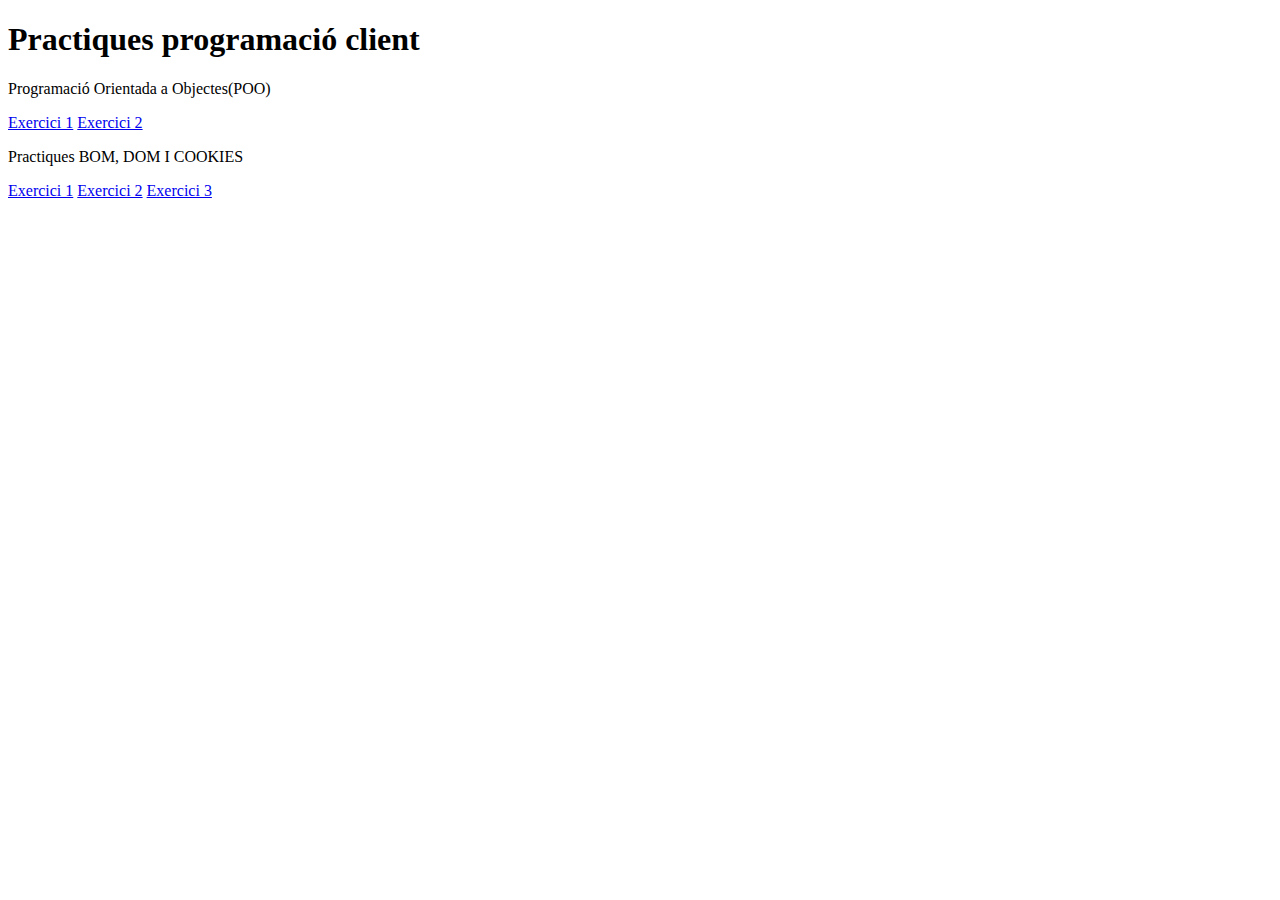
<file: EJERCICIOS JAVASCRIPT/index.html>
<!DOCTYPE html>
<html>

    <head>
        <link href="Ejercicio.html">
        <meta charset="UTF-8"> 
        <title> </title>
    
    </head>
    <body>
        <h1>Practiques programació client</h1>
        <p> Programació Orientada a Objectes(POO) </p>
        <a href="Ejercicio1.html">Exercici 1</a>
        <a href="Ejercicio2.html"> Exercici 2</a>
        
        <p> Practiques BOM, DOM I COOKIES </p>
        <a href="Practica1.html">Exercici 1</a>
        <a href="Practica2.html"> Exercici 2</a>
        <a href="Practica3.html">Exercici 3</a>

    </body>
</html>
</file>
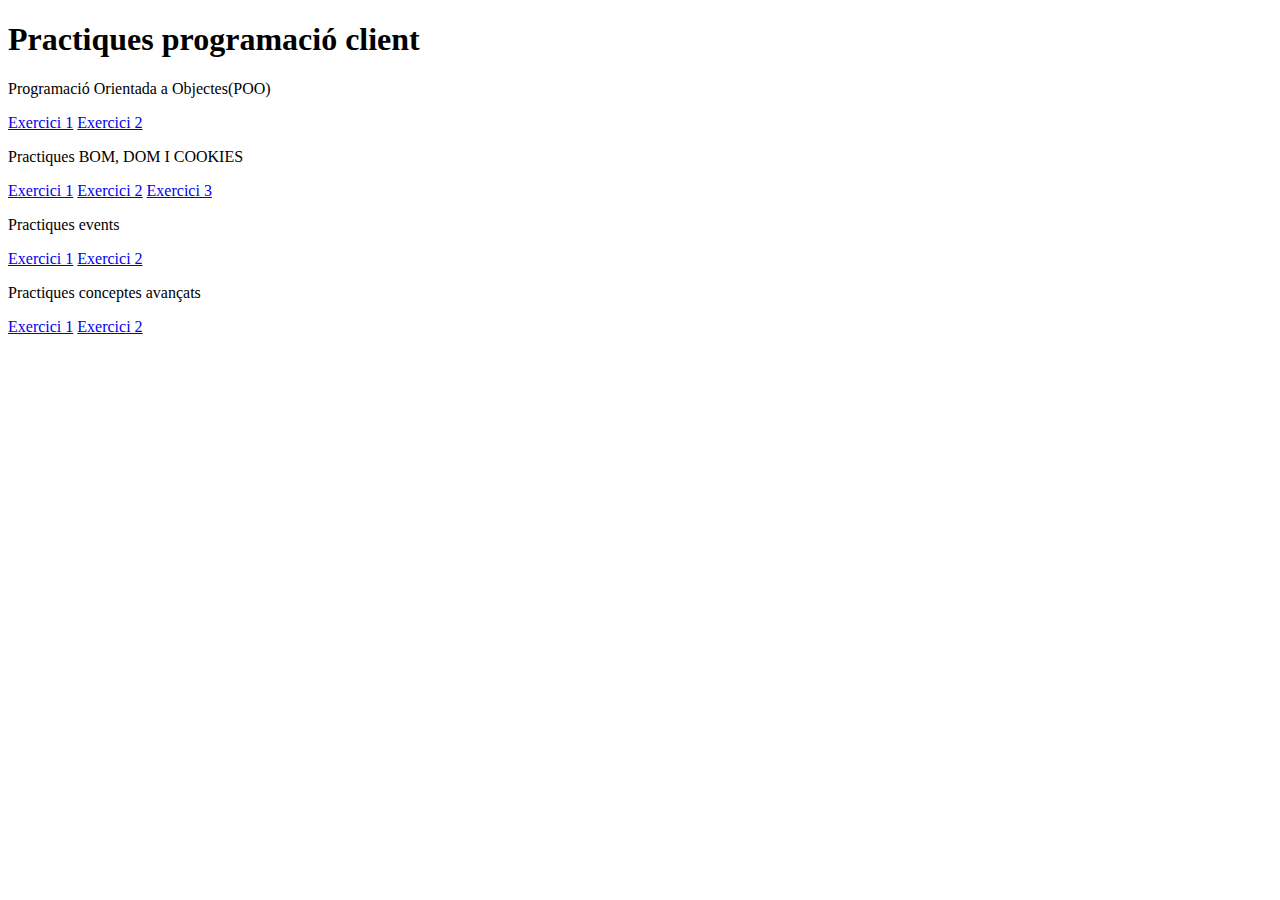
<file: EJERCICIOS JAVASCRIPT/Ejercicios conceptes avançats/index.html>
<!DOCTYPE html>
<html>

    <head>
        <link href="Ejercicio.html">
        <meta charset="UTF-8"> 
        <title> </title>
    
    </head>
    <body>
        <h1>Practiques programació client</h1>
        <p> Programació Orientada a Objectes(POO) </p>
        <a href="Ejercicio1.html">Exercici 1</a>
        <a href="Ejercicio2.html"> Exercici 2</a>
        
        <p> Practiques BOM, DOM I COOKIES </p>
        <a href="Practica1.html">Exercici 1</a>
        <a href="Practica2.html"> Exercici 2</a>
        <a href="Practica3.html">Exercici 3</a>

        <p> Practiques events </p>
        <a href="ExerciciEv1.html">Exercici 1</a>
        <a href="Ejercicio2.html"> Exercici 2</a>
        
        <p> Practiques conceptes avançats </p>
        <a href="Ejercicio1pr.html">Exercici 1</a>
        <a href="Ejercicio2pr.html"> Exercici 2</a>
    </body>
</html>
</file>
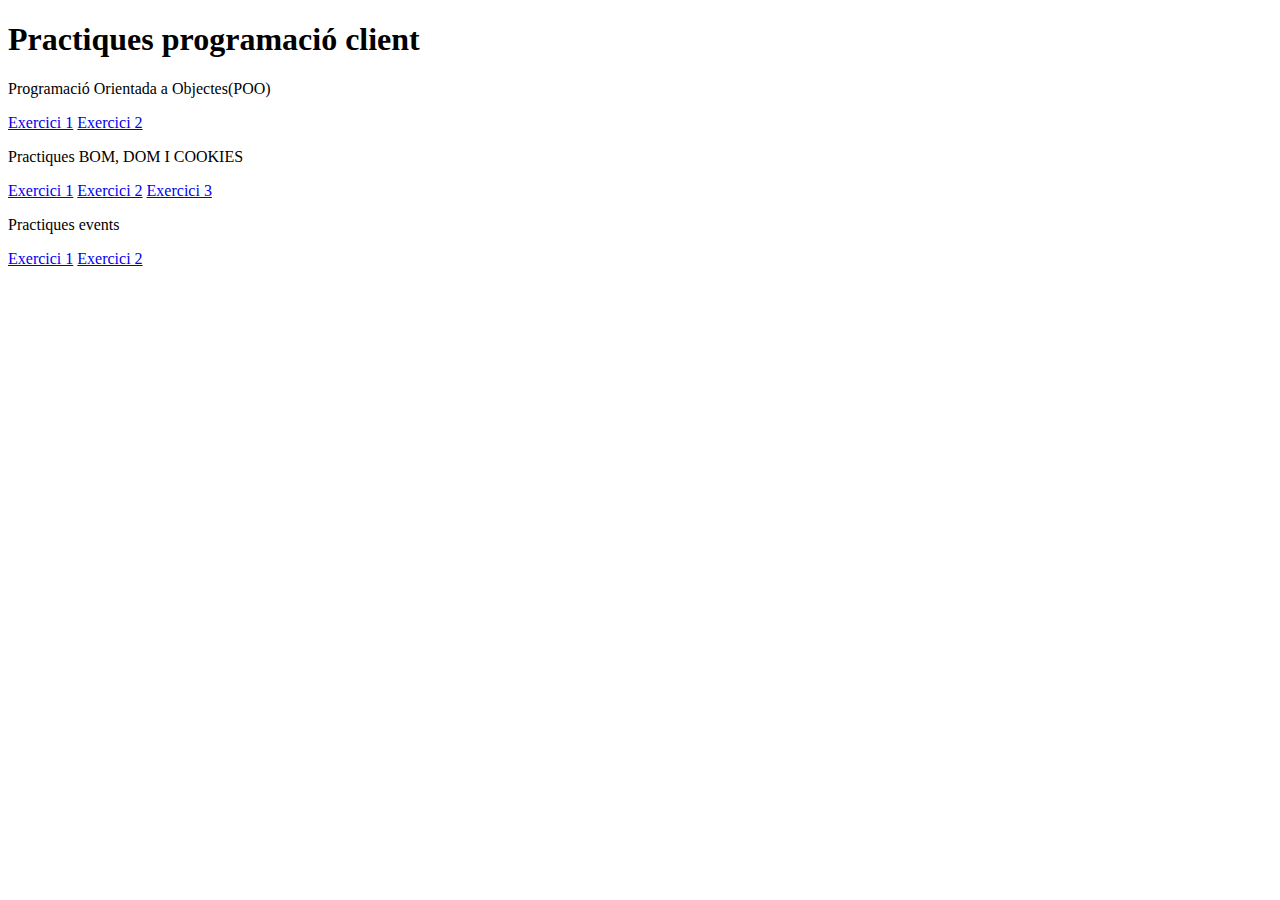
<file: EJERCICIOS JAVASCRIPT/Ejercicios eventos/index.html>
<!DOCTYPE html>
<html>

    <head>
        <link href="Ejercicio.html">
        <meta charset="UTF-8"> 
        <title> </title>
    
    </head>
    <body>
        <h1>Practiques programació client</h1>
        <p> Programació Orientada a Objectes(POO) </p>
        <a href="Ejercicio1.html">Exercici 1</a>
        <a href="Ejercicio2.html"> Exercici 2</a>
        
        <p> Practiques BOM, DOM I COOKIES </p>
        <a href="Practica1.html">Exercici 1</a>
        <a href="Practica2.html"> Exercici 2</a>
        <a href="Practica3.html">Exercici 3</a>

        <p> Practiques events </p>
        <a href="ExerciciEv1.html">Exercici 1</a>
        <a href="Ejercicio2.html"> Exercici 2</a>
    </body>
</html>
</file>
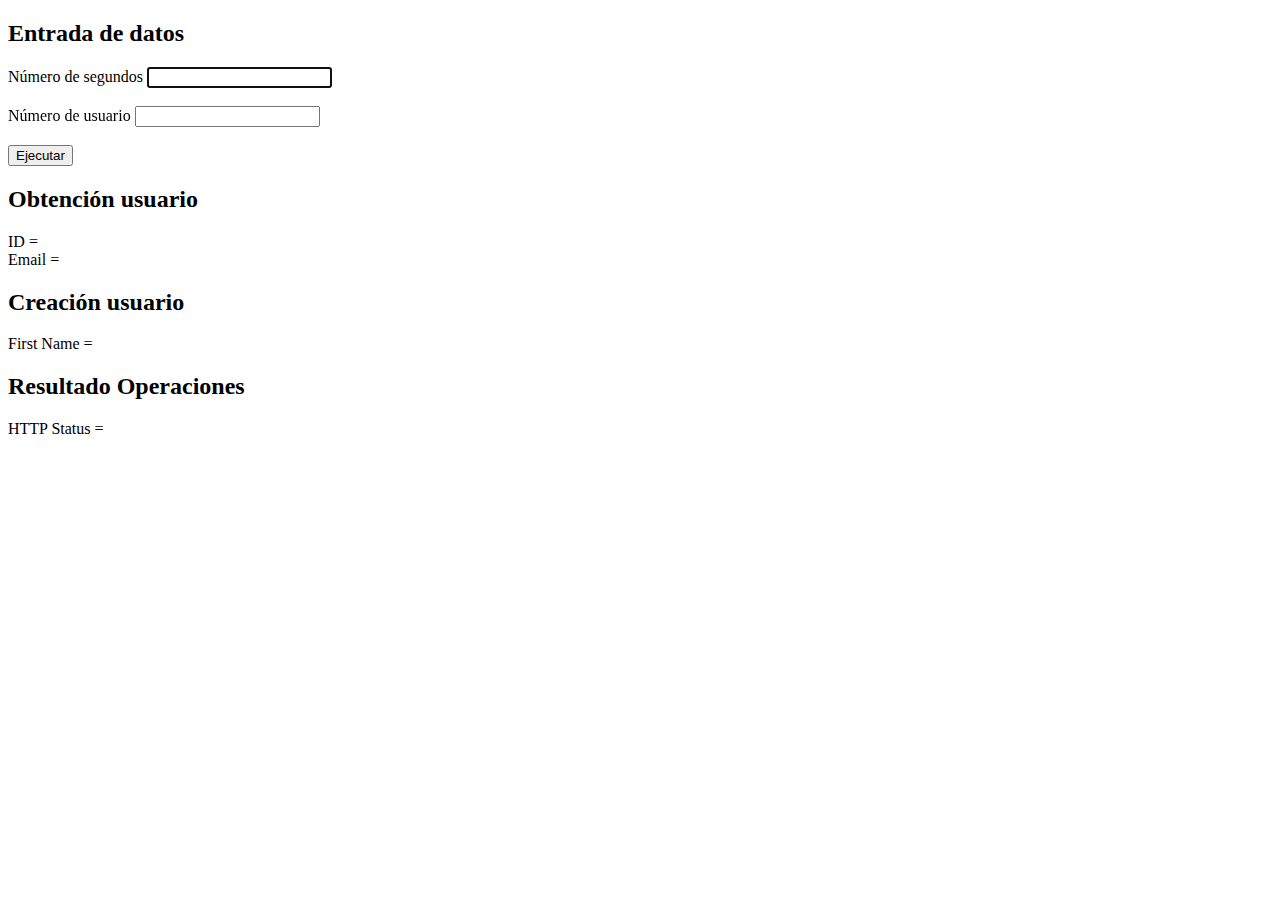
<file: EJERCICIOS JAVASCRIPT/Practica AJAX/index.html>
<!DOCTYPE html>
<html lang="es">
  <head>
    <meta charset="UTF-8" />
    <title>Prácticas AJAX</title>
    <script src="scripts/Ejercici1.js"> </script>
  </head>
  <body>
    <main>
      <h2>Entrada de datos</h2>
      <form action="#">
        <label>Número de segundos</label>
        <input id="numsecs" autofocus></input><br/><br/>
        <label>Número de usuario</label>
        <input id="user"></input>
        <br/><br/>
        <button>Ejecutar</button>
      </form>
      <div style="display: block">
        <h2>Obtención usuario</h2>
        <label>ID = </label>
        <span id="id"></span><br />
        <label>Email = </label>
        <span id="email"></span><br />
      </div>
      <div style="display: block">
        <h2>Creación usuario</h2>
        <label>First Name = </label>
        <span id="name"></span><br />
      </div>
      <div style="display: block">
        <h2>Resultado Operaciones</h2>
        <label>HTTP Status = </label>
        <span id="status"></span><br />
      </div>
    </main>
    
  </body>
</html>
</file>
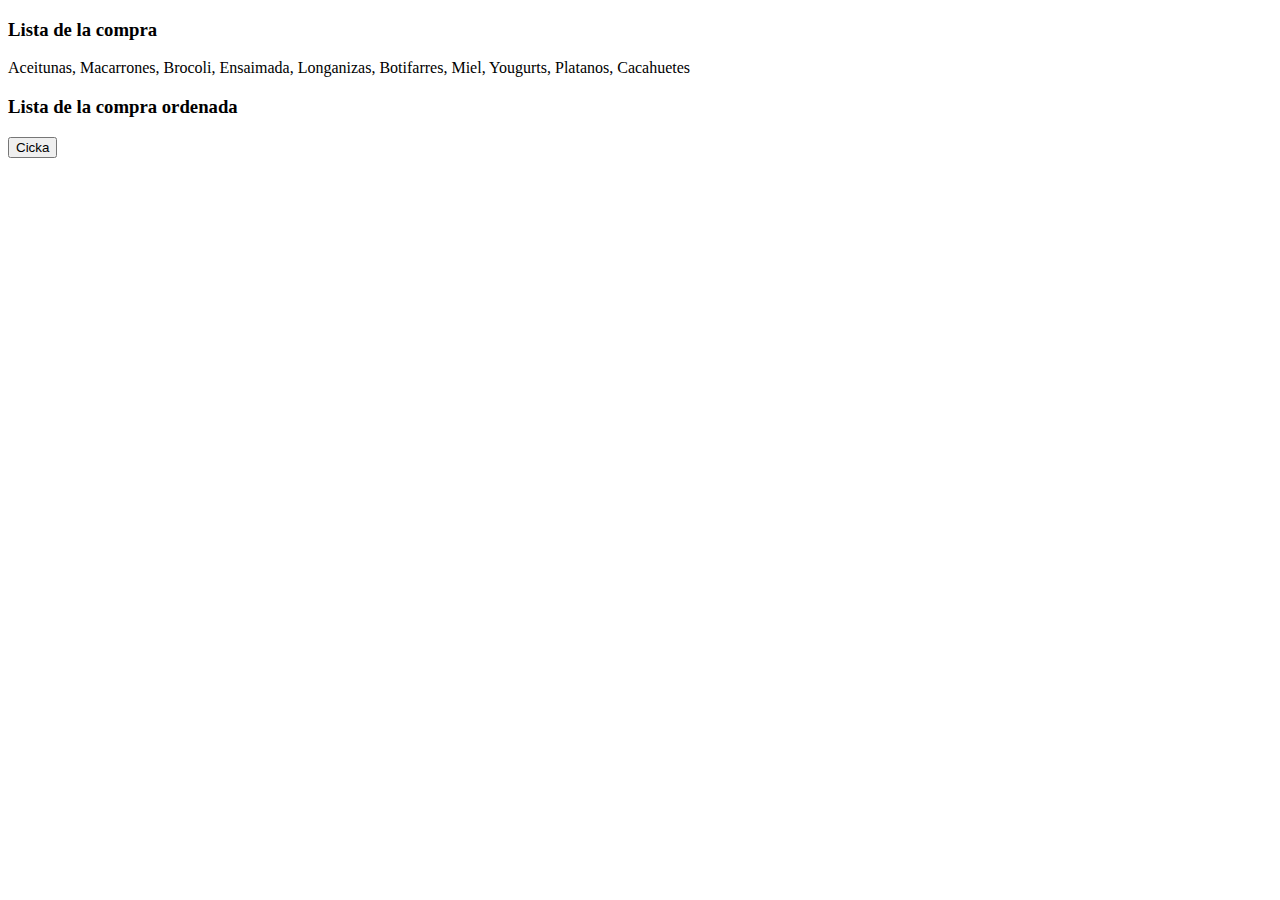
<file: EJERCICIOS JAVASCRIPT/Ejercicio BOM DOM i COOKIES/Practica3.html>
<!DOCTYPE html>
<html>
    <head>
        <meta charset="UTF-8"> 
        <script src="p3.js"></script>
        <title> </title>
    </head>
    <body>
        <h3> Lista de la compra </h3>
        <p> Aceitunas, Macarrones, Brocoli, Ensaimada, Longanizas, Botifarres, Miel, Yougurts, Platanos, Cacahuetes </p>
        <h3> Lista de la compra ordenada </h3>
        <p id="comida"> </p>
          
       <button onclick="ordena()"> Cicka</button>
    </body>
   
</html>
</file>
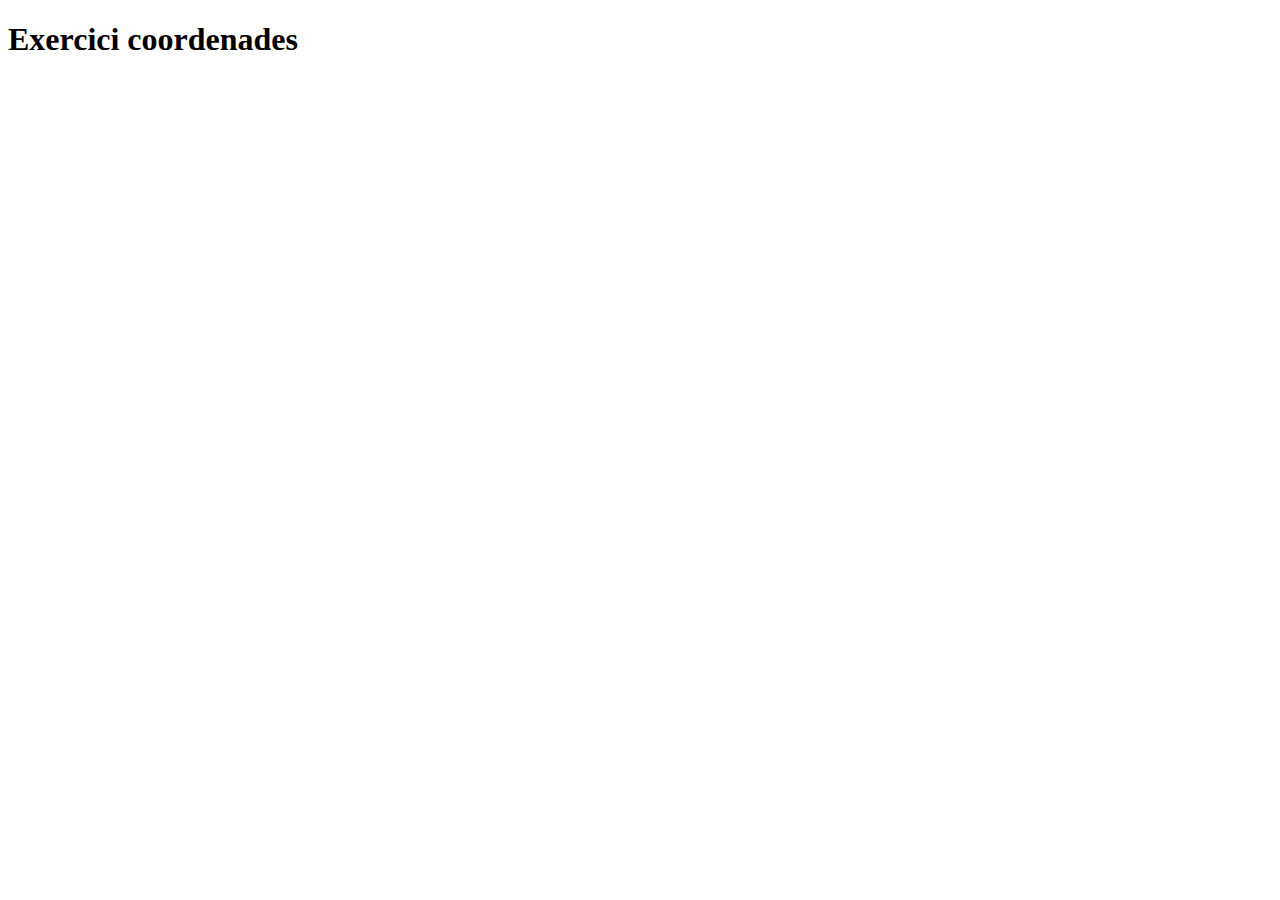
<file: EJERCICIOS JAVASCRIPT/EJERCICIO POO/Ejercicio1.html>
<!DOCTYPE html>
<html>
    <head>
        <meta charset="UTF-8"> 
        <title> </title>
    </head>
    <body>
        <main>
            <h1>  Exercici coordenades </h1>
            
        </main>

        <script>

            class  Punts {
               
                constructor(x,y){
                    this.x = x;
                    this.y = y;
                }
                
                getx(){
                    return this.x;
                }
                gety(){
                    return this.y;
                }
                cambiar(nX,nY){
                    this.x = nX;
                    this.y = nY;
                }
                copia(){
                    return Object.assign(this.x, this.y);

                }
                suma (Punts){
                    let x = this.x + Punts.getx();
                    let y = this.y + Punts.gety();

                    return new Punts(x, y);

                }
            }
        
            
        </script>
    </body>
</html>
</file>
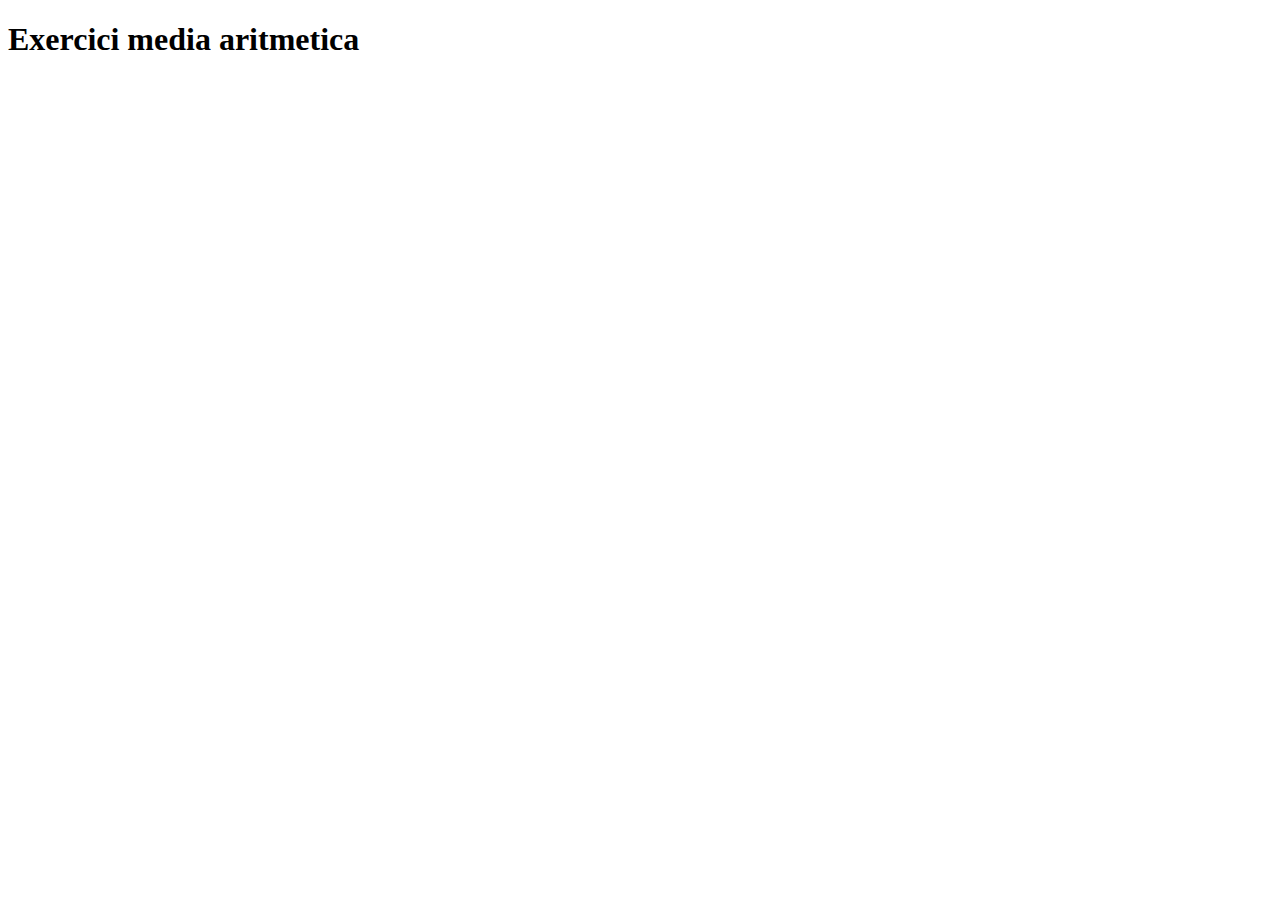
<file: EJERCICIOS JAVASCRIPT/EJERCICIO POO/Ejercicio2.html>
<!DOCTYPE html>
<html>
    <head>
        <meta charset="UTF-8"> 
        <title> </title>
    </head>
    <body>
        <main>
            <h1>  Exercici media aritmetica </h1>
            
        </main>

        <script>
            const array1 = [6,3,2,10,5];
            const reducer = (acum, val) => acum + val;
            console.log(array1.reduce(reducer, 5));
        
        </script>
    </body>
</html>
</file>
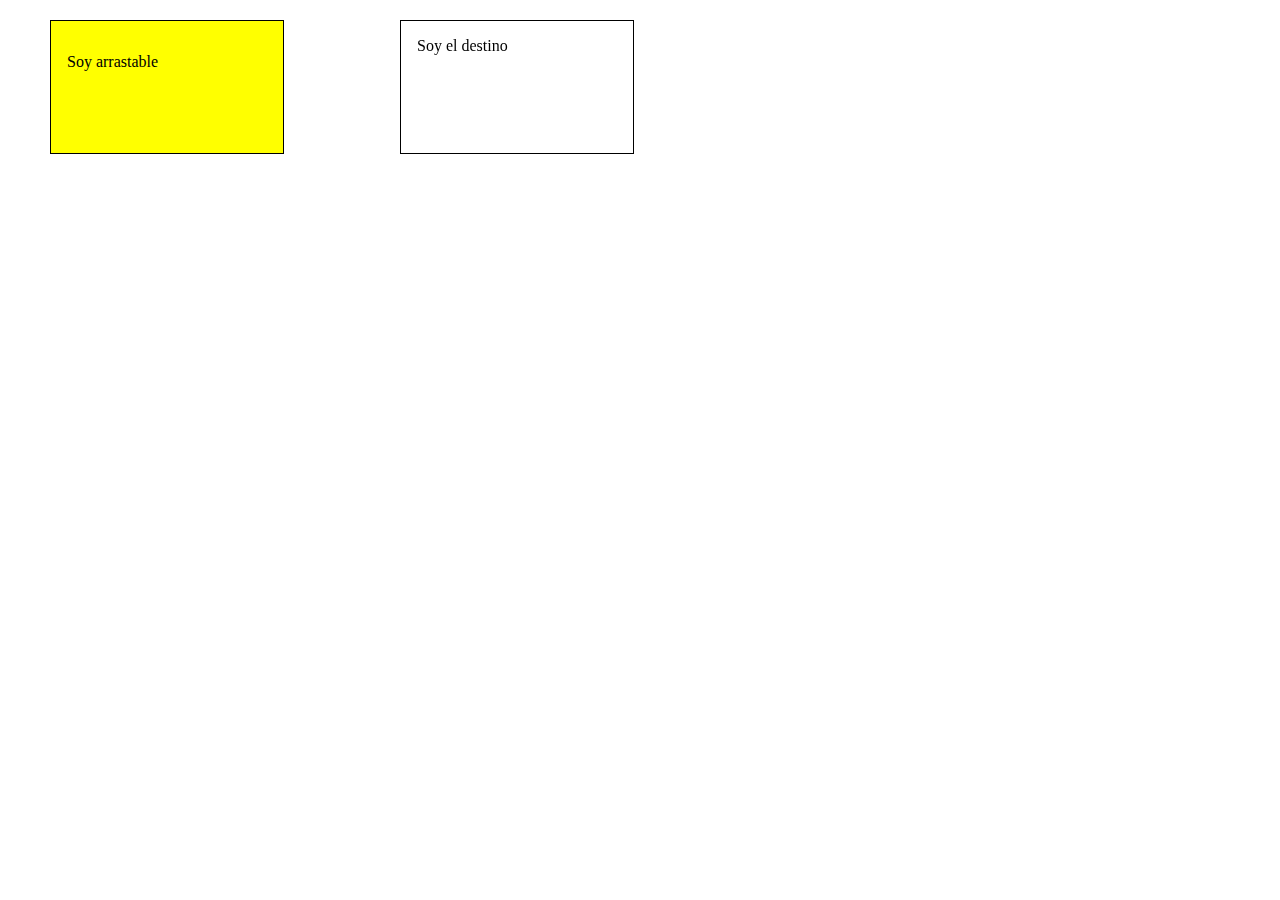
<file: EJERCICIOS JAVASCRIPT/Ejercicios eventos/Ejercicio2.html>
<!DOCTYPE html>
<html>
    <head>
        <meta charset="UTF-8"> 
        <link rel="stylesheet" href="Ej2.css"></link>
        <script src="Ejercicio2.js"></script>
        <title> </title>
    </head>
    <body>
        <div id="capa1">
            <p> Soy arrastable</p>
        </div>       
        <div id="capa2"> Soy el destino</div>

               
    </body>

</html>
</file>
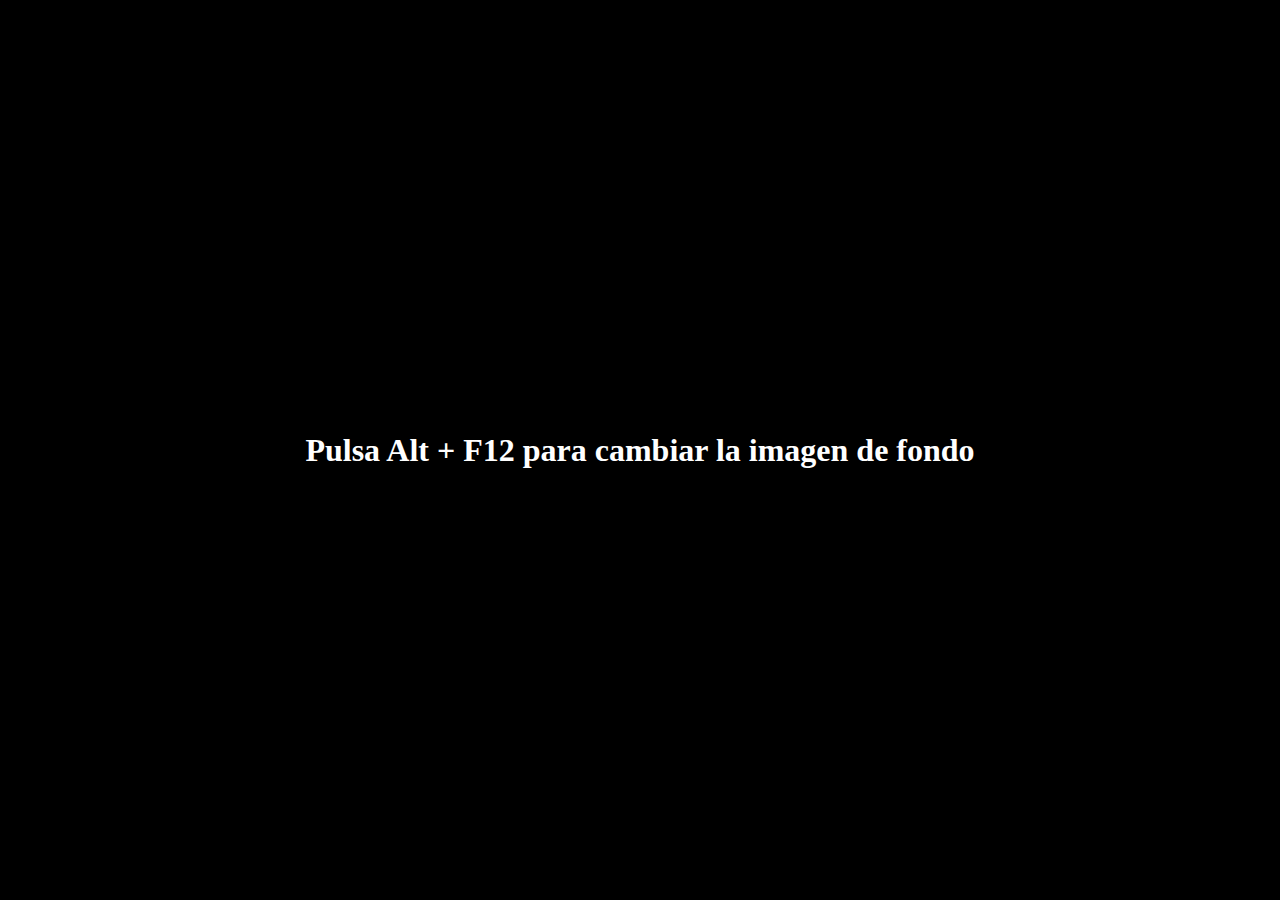
<file: EJERCICIOS JAVASCRIPT/Ejercicios eventos/ExerciciEv1.html>
<!DOCTYPE html>
<html>
    <head>
        <meta charset="UTF-8"> 
        <link rel="stylesheet" href="Ej1.css"></link>
        <script src="Ejercicio1.js"></script>
        <title> </title>
    </head>
    <body>
        
        <div id="imagen">
            <h1>  Pulsa Alt + F12 para cambiar la imagen de fondo</h1>
         </div>
        
    </body>

</html>
</file>
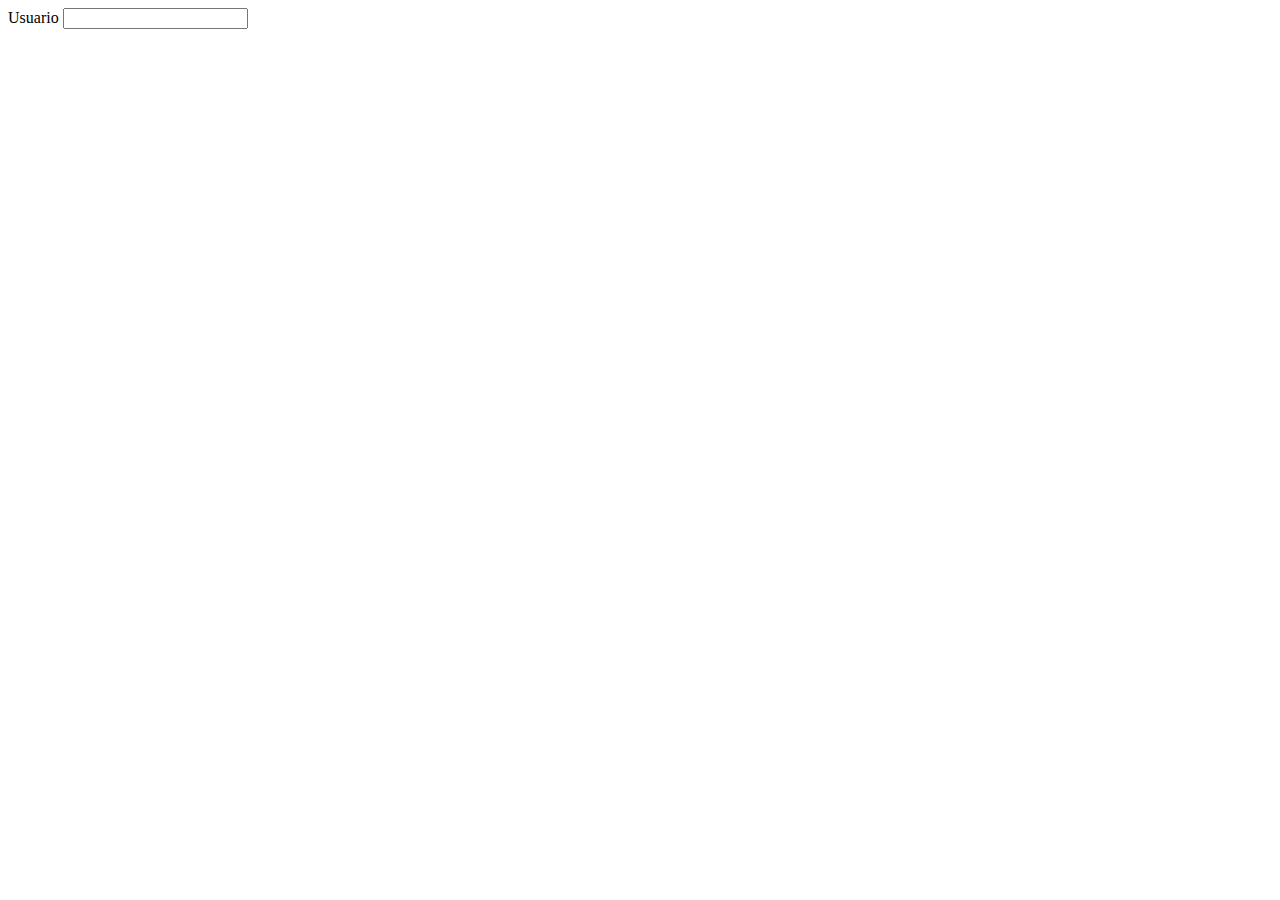
<file: EJERCICIOS JAVASCRIPT/Projecte vainilla/p1formu.html>
<!DOCTYPE html>
<html lang="es">
    <head>
        <title> Proyecto </title>
        <meta charset="UTF-8">
        <script src="p1.js"></script>
    </head>
    <body>
        <form method="GET" action="enviar" name="usuario" id="form1">
            <label for="mail"> Usuario </label>
            <input name="mail" id="mail" type="email"><br>
        </form>        
    </body>
</html>
</file>
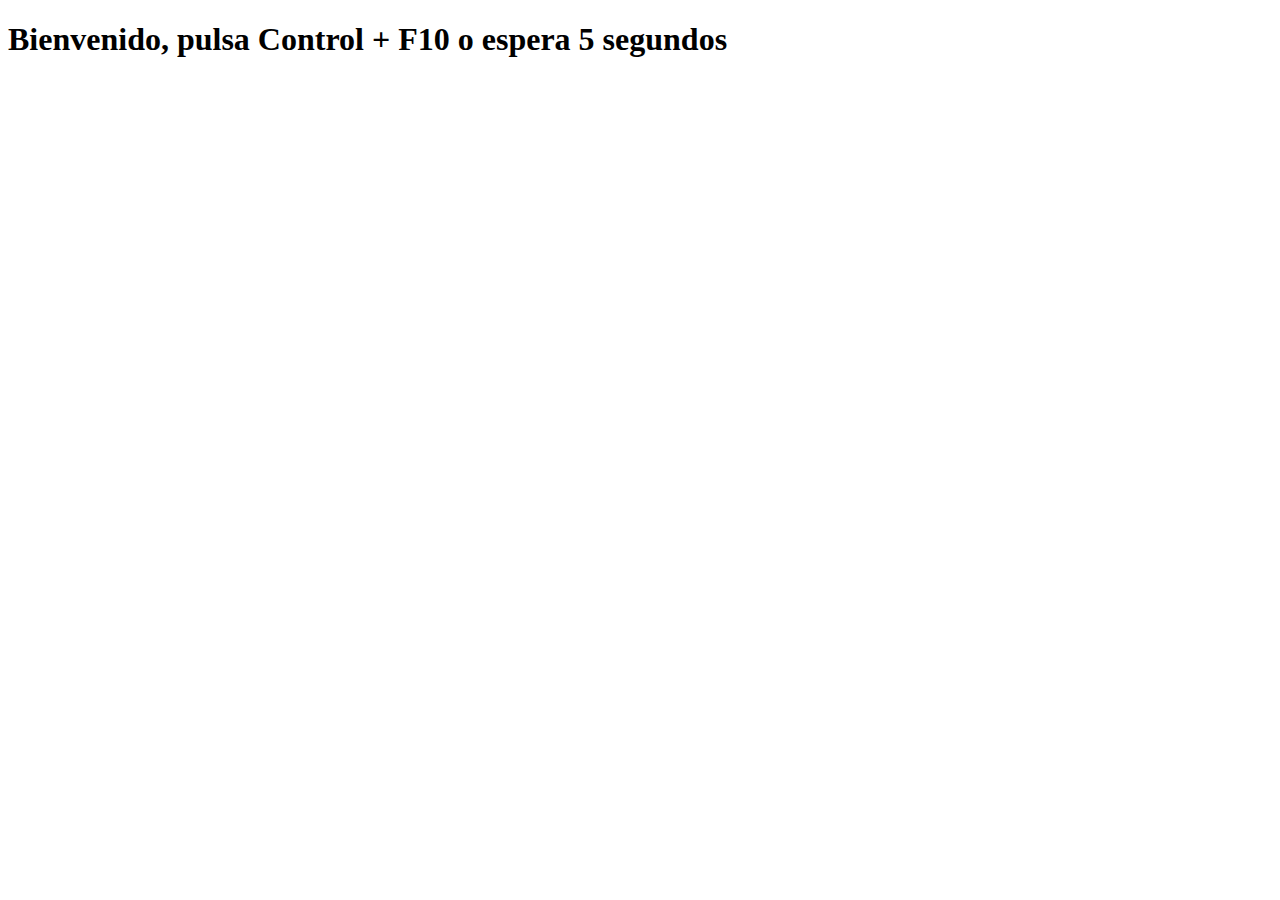
<file: EJERCICIOS JAVASCRIPT/Projecte vainilla/pantalla1.html>
<!DOCTYPE html>
<html lang="es">
    <head>
        <title> Proyecto </title>
        <meta charset="UTF-8">
        <script src="p1.js"></script>
    </head>
    <body>
        <h1> Bienvenido, pulsa Control + F10 o espera 5 segundos</h1>
        
    </body>
</html>
</file>
<file: EJERCICIOS JAVASCRIPT/Ejercicios eventos/Ej2.css>
div{
    border:1px solid black;
    padding:1em;
    position:fixed;
    top:20px;
    width:200px;
    height:100px;
}
#capa1{
    background-color: yellow;
    left:50px;
}
#capa2{
    left:400px;
}
</file>
<file: EJERCICIOS JAVASCRIPT/Ejercicios eventos/Ej1.css>
h1 {
   
    color: white;
    text-align:center;
}
#imagen{
    background-color: black;
     position:fixed;
    left:0;
    top:0;
    width:100%;
    height:100%;
    display:flex;
    justify-content: center;
    align-items: center;
    background-size:cover;
    background-position: center;

}
</file>
